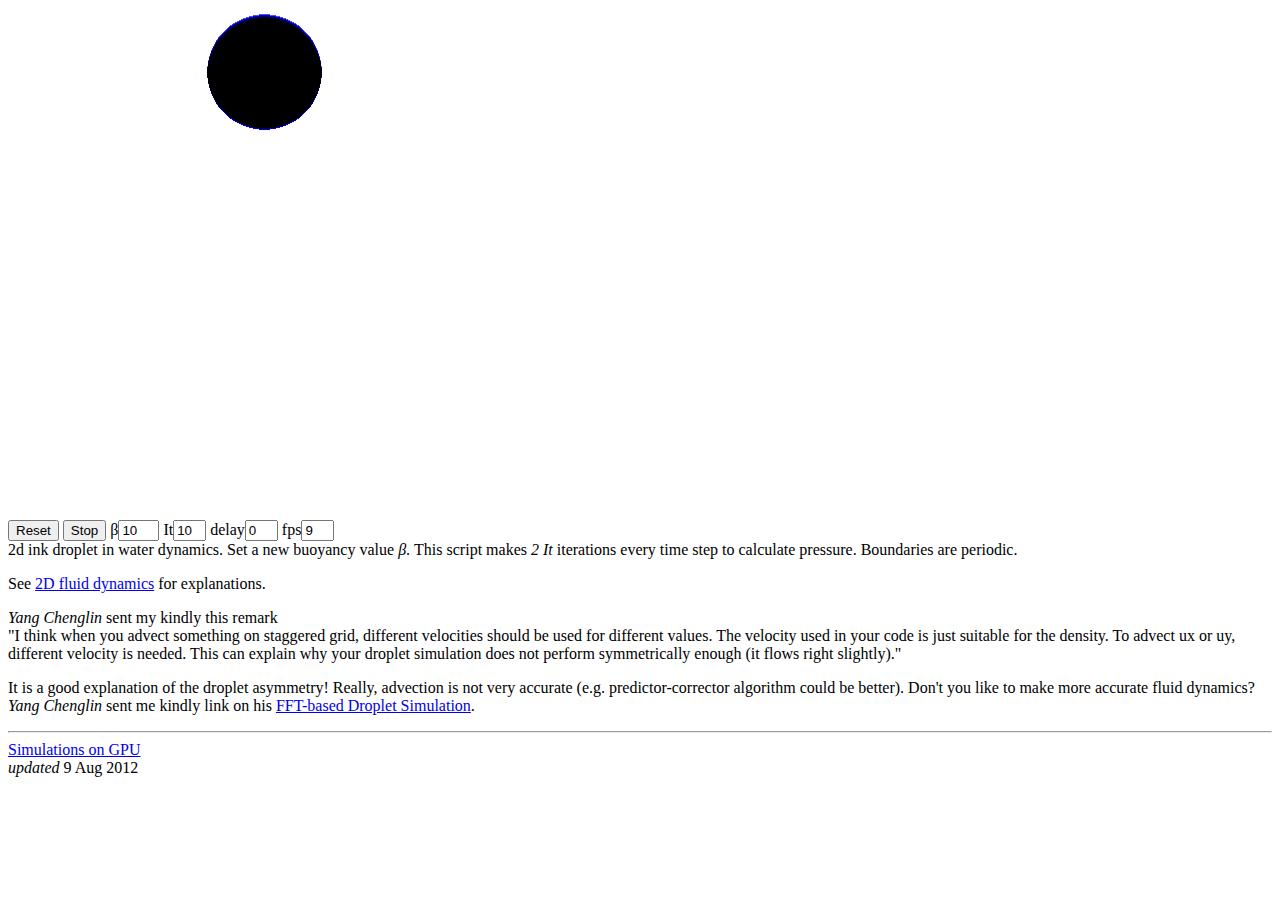
<file: copy_test_Fluwid_randum.html>
<html><head>
<title>2D ink droplet</title>

<script id="shader-fs-show" type="x-shader/x-fragment"> 
#ifdef GL_ES
precision highp float;
#endif
  uniform sampler2D samp;
  varying vec2 tc;
void main(void) {
   float rg = 1. + texture2D(samp, tc).b;
   gl_FragColor = vec4(rg, rg, 1. + rg, 1.);
}
</script> 

<script id="advec-fs" type="x-shader/x-fragment"> 
#ifdef GL_ES
precision highp float;
#endif
  uniform sampler2D samp;
  varying vec2 tc;
  const float h = 1./512., dt = .001, tau = .5*dt/h;
void main(void) {
   vec2 D = -tau*vec2(
     texture2D(samp, tc).r + texture2D(samp, vec2(tc.r - h, tc.g)).r,
     texture2D(samp, tc).g + texture2D(samp, vec2(tc.r, tc.g - h)).g );
   vec2 Df = floor(D),   Dd = D - Df;
   vec2 tc1 = tc + Df*h;
   vec3 new =  
     (texture2D(samp, tc1).rgb*(1. - Dd.g) +
      texture2D(samp, vec2(tc1.r, tc1.g + h)).rgb*Dd.g)*(1. - Dd.r) +
     (texture2D(samp, vec2(tc1.r + h, tc1.g)).rgb*(1. - Dd.g) +
      texture2D(samp, vec2(tc1.r + h, tc1.g + h)).rgb*Dd.g)*Dd.r;
   gl_FragColor = vec4( new, texture2D(samp, tc).a );
}
</script> 

<script id="p-fs" type="x-shader/x-fragment"> 
#ifdef GL_ES
precision highp float;
#endif
  uniform sampler2D samp;
  varying vec2 tc;
  const float h = 1./512.;
void main(void) {
   vec4 t = texture2D(samp, tc);
   t.a =
     (texture2D(samp, vec2(tc.r - h, tc.g)).a +
      texture2D(samp, vec2(tc.r + h, tc.g)).a +
      texture2D(samp, vec2(tc.r, tc.g - h)).a +
      texture2D(samp, vec2(tc.r, tc.g + h)).a -
     (t.r - texture2D(samp, vec2(tc.r - h, tc.g)).r +
      t.g - texture2D(samp, vec2(tc.r, tc.g - h)).g) *h) *.25;
   gl_FragColor = t;
}
</script> 
 
<script id="force-fs" type="x-shader/x-fragment"> 
#ifdef GL_ES
precision highp float;
#endif
  uniform sampler2D samp;
  uniform float c;
  varying vec2 tc;
  const float h = 1./512.;
void main(void) {
   vec4 t = texture2D(samp, tc);
   t.g += c*(t.b + texture2D(samp, vec2(tc.r, tc.g + h)).b );
   gl_FragColor = t;
}
</script> 
 
<script id="div-fs" type="x-shader/x-fragment"> 
#ifdef GL_ES
precision highp float;
#endif
  uniform sampler2D samp;
  varying vec2 tc;
  const float n = 512., h = 1./n;
void main(void) {
   vec4 t = texture2D(samp, tc);
   t.r -= (texture2D(samp, vec2(tc.r + h, tc.g)).a - t.a)*n;
   t.g -= (texture2D(samp, vec2(tc.r, tc.g + h)).a - t.a)*n;
   gl_FragColor = t;
}
</script> 
 
<script id="shader-vs" type="x-shader/x-vertex"> 
  attribute vec2 aPos;
  attribute vec2 aTexCoord;
  varying   vec2 tc;
void main(void) {
   gl_Position = vec4(aPos, 0., 1.);
   tc = aTexCoord;
}
</script> 

<script type="text/javascript">
function getShader ( gl, id ){
   var shaderScript = document.getElementById ( id );
   var str = "";
   var k = shaderScript.firstChild;
   while ( k ){
     if ( k.nodeType == 3 ) str += k.textContent;
     k = k.nextSibling;
   }
   var shader;
   if ( shaderScript.type == "x-shader/x-fragment" )
           shader = gl.createShader ( gl.FRAGMENT_SHADER );
   else if ( shaderScript.type == "x-shader/x-vertex" )
           shader = gl.createShader(gl.VERTEX_SHADER);
   else return null;
   gl.shaderSource(shader, str);
   gl.compileShader(shader);
   if (gl.getShaderParameter(shader, gl.COMPILE_STATUS) == 0)
      alert(id + "\n" + gl.getShaderInfoLog(shader));
   return shader;
}
requestAnimFrame = (function(){
  return  window.webkitRequestAnimationFrame ||
    window.mozRequestAnimationFrame ||
    function(callback, element){ window.setTimeout(callback, 1000 / 60); }
})();

var gl, prog_advec, prog_force, prog_p, prog_div, prog_show,
    FBO, FBO1, texture, texture1,
    timer, delay = 0, it = 10, frames = 0, time, animation,
    n = 512, sampLoc;

// runs first called form body
function main() {
   var c = document.getElementById("c");//get canvase 
   var err = "Your browser does not support ";
   if (!window.WebGLRenderingContext){ // checks if webGL is supoded by browser
     alert(err+"WebGL. See http://get.webgl.org");
     return;}
   try { gl = c.getContext("experimental-webgl");
   } catch(e) {}
   if ( !gl ) {alert("Can't get WebGL"); return;} // is webgl in canvas eliment
   var ext;
   try { ext = gl.getExtension("OES_texture_float"); // is OES_texture_float supoted
   } catch(e) {}
   if ( !ext ) {alert(err + "OES_texture_float extension"); return;}

   prog_force  = gl.createProgram();
   gl.attachShader(prog_force, getShader( gl, "shader-vs" ));
   gl.attachShader(prog_force, getShader( gl, "force-fs" ));
   gl.linkProgram(prog_force);
   gl.useProgram(prog_force);

   gl.uniform1f(gl.getUniformLocation(prog_force, "c"), .001*.5*10 );
   prog_advec  = gl.createProgram();
   gl.attachShader(prog_advec, getShader( gl, "shader-vs" ));
   gl.attachShader(prog_advec, getShader( gl, "advec-fs" ));
   gl.linkProgram(prog_advec);
   prog_p  = gl.createProgram();
   gl.attachShader(prog_p, getShader( gl, "shader-vs" ));
   gl.attachShader(prog_p, getShader( gl, "p-fs" ));
   gl.linkProgram(prog_p);
   prog_div  = gl.createProgram();
   gl.attachShader(prog_div, getShader( gl, "shader-vs" ));
   gl.attachShader(prog_div, getShader( gl, "div-fs" ));
   gl.linkProgram(prog_div);
   prog_show  = gl.createProgram();
   gl.attachShader(prog_show, getShader( gl, "shader-vs" ));
   gl.attachShader(prog_show, getShader( gl, "shader-fs-show" ));
   gl.linkProgram(prog_show);

   gl.useProgram(prog_advec);
   var aPosLoc = gl.getAttribLocation(prog_advec, "aPos");
   var aTexLoc = gl.getAttribLocation(prog_advec, "aTexCoord");
   gl.enableVertexAttribArray( aPosLoc );
   gl.enableVertexAttribArray( aTexLoc );
   var data = new Float32Array([-1,-1, 0,0,  1,-1, 1,0,  -1,1, 0,1,
     1,1, 1,1]);
   gl.bindBuffer(gl.ARRAY_BUFFER, gl.createBuffer());
   gl.bufferData(gl.ARRAY_BUFFER, data, gl.STATIC_DRAW);
   gl.vertexAttribPointer(aPosLoc, 2, gl.FLOAT, gl.FALSE, 16, 0);
   gl.vertexAttribPointer(aTexLoc, 2, gl.FLOAT, gl.FALSE, 16, 8);
   gl.uniform1i(gl.getUniformLocation(prog_advec, "samp"), 1);
   var pixels = [],  h = 2/n, T;
   for(var i = 0; i<n; i++)
     for(var j = 0; j<n; j++){
       var x = h*(j-n/2),  y = h*(i-n/2) - .75;
       if (x*x + y*y > .05) T = 0; else T= -2;
       pixels.push( 0, 0, T, 0 );
     }
   texture = gl.createTexture();
   gl.activeTexture(gl.TEXTURE0);
   gl.bindTexture(gl.TEXTURE_2D, texture);
   gl.pixelStorei(gl.UNPACK_ALIGNMENT, 1);
   gl.texImage2D(gl.TEXTURE_2D, 0, gl.RGBA, n, n, 0,
     gl.RGBA, gl.FLOAT, new Float32Array(pixels));
   gl.texParameteri(gl.TEXTURE_2D, gl.TEXTURE_MIN_FILTER, gl.NEAREST);
   gl.texParameteri(gl.TEXTURE_2D, gl.TEXTURE_MAG_FILTER, gl.NEAREST);

   texture1 = gl.createTexture();
   gl.activeTexture(gl.TEXTURE1);
   gl.bindTexture(gl.TEXTURE_2D, texture1);
   gl.pixelStorei(gl.UNPACK_ALIGNMENT, 1);
   gl.texImage2D(gl.TEXTURE_2D, 0, gl.RGBA, n, n, 0,
     gl.RGBA, gl.FLOAT, new Float32Array(pixels));
   gl.texParameteri(gl.TEXTURE_2D, gl.TEXTURE_MIN_FILTER, gl.NEAREST);
   gl.texParameteri(gl.TEXTURE_2D, gl.TEXTURE_MAG_FILTER, gl.NEAREST);

   FBO = gl.createFramebuffer();
   gl.bindFramebuffer(gl.FRAMEBUFFER, FBO);
   gl.framebufferTexture2D(gl.FRAMEBUFFER, gl.COLOR_ATTACHMENT0,
     gl.TEXTURE_2D, texture, 0);
   if( gl.checkFramebufferStatus(gl.FRAMEBUFFER) != gl.FRAMEBUFFER_COMPLETE)
     alert(err + "FLOAT as the color attachment to an FBO");
   FBO1 = gl.createFramebuffer();
   gl.bindFramebuffer(gl.FRAMEBUFFER, FBO1);
   gl.framebufferTexture2D(gl.FRAMEBUFFER, gl.COLOR_ATTACHMENT0,
       gl.TEXTURE_2D, texture1, 0);

   gl.useProgram(prog_p);
   sampLoc  = gl.getUniformLocation(prog_p, "samp");

   timer = setInterval(fr, 500);
   time = new Date().getTime();
   animation = "animate";
//   draw();
   anim();
}
function draw(){
   gl.bindFramebuffer(gl.FRAMEBUFFER, FBO1);
   gl.useProgram(prog_force);
   gl.drawArrays(gl.TRIANGLE_STRIP, 0, 4);
   gl.flush();

   gl.bindFramebuffer(gl.FRAMEBUFFER, FBO);
   gl.useProgram(prog_advec);
   gl.drawArrays(gl.TRIANGLE_STRIP, 0, 4);
   gl.flush();

   gl.useProgram(prog_p);
   for(var i = 0; i < it; i++){
    gl.uniform1i(sampLoc, 0);
    gl.bindFramebuffer(gl.FRAMEBUFFER, FBO1);
    gl.drawArrays(gl.TRIANGLE_STRIP, 0, 4);
    gl.flush();

    gl.uniform1i(sampLoc, 1);
    gl.bindFramebuffer(gl.FRAMEBUFFER, FBO);
    gl.drawArrays(gl.TRIANGLE_STRIP, 0, 4);
    gl.flush();
   }

   gl.useProgram(prog_div);
   gl.drawArrays(gl.TRIANGLE_STRIP, 0, 4);
   gl.flush();

   gl.useProgram(prog_show);
   gl.bindFramebuffer(gl.FRAMEBUFFER, null);
   gl.drawArrays(gl.TRIANGLE_STRIP, 0, 4);
   frames++;
}
function anim(){
   draw();
   switch ( animation ){
     case "reset":
      var pixels = [], T, h = 2/n;
      for(var i = 0; i<n; i++)
       for(var j = 0; j<n; j++){
        var x = h*(j-n/2),  y = h*(i-n/2) - .75;
        if (x*x + y*y > .05) T = 0; else T= -2;
        pixels.push( 0, 0, T, 0 );
       }
      gl.bindTexture(gl.TEXTURE_2D, texture);
      gl.texImage2D(gl.TEXTURE_2D, 0, gl.RGBA, n, n, 0,
       gl.RGBA, gl.FLOAT, new Float32Array(pixels));
      gl.bindTexture(gl.TEXTURE_2D, texture1);
      gl.texImage2D(gl.TEXTURE_2D, 0, gl.RGBA, n, n, 0,
       gl.RGBA, gl.FLOAT, new Float32Array(pixels));
      animation = "animate";
     case "animate":
       if (delay == 0) requestAnimFrame(anim);
       else setTimeout("requestAnimFrame(anim)", delay);
       break;
     case "stop":
       break;
   }
}
function run(v) {
  if( animation == "animate" ){
    animation = "stop";
    document.getElementById('runBtn').value = "Run ";}
  else{
    animation = "animate";
    document.getElementById('runBtn').value = "Stop";
    anim();
  }
}
function reset() {
  if( animation == "stop" ){
    animation = "reset";
    document.getElementById('runBtn').value = "Stop";
    anim();}
  else animation = "reset";
}
function fr(){
  var ti = new Date().getTime();
  var fps = Math.round(1000*frames/(ti - time));
  document.getElementById("framerate").value = fps;
  frames = 0;  time = ti;
}
function setDelay(val) {
  delay = parseInt(val);
}
function setIt(val) {
  it = parseInt(val);
}
function setBu(v) {
  var bu = v.valueOf();
  gl.useProgram(prog_force);                //    c = dt*b/2
  gl.uniform1f(gl.getUniformLocation(prog_force, "c"), .001*.5*bu );
}

</script>

<style type="text/css">
  H1{ font-size: 120%; color: green}
  H2{ font-size: 100%; color: green}
  pre{ color: darkblue}
</style>
</head>
<body onload="main()">

<canvas id="c" width="512" height="512"></canvas>
<br><button onclick="reset()">Reset</button>
<input type="button" onclick="run()" value="Stop" size="1" id="runBtn">
&beta;<input size="2" value="10" onchange="setBu( this.value )">
It<input size="1" value="10" onchange="setIt( this.value )">
delay<input size="1" value="0" onchange="setDelay( this.value )">
fps<input size="1" id="framerate">

<br>2d ink droplet in water dynamics. Set a new buoyancy value <i>&beta;</i>.
This script makes <i>2 It</i> iterations every time step to calculate pressure.
Boundaries are periodic.

<p>See <a href="fluid.htm">2D fluid dynamics</a> for explanations.

<p><i>Yang Chenglin</i> sent my kindly this remark
<br>"I think when you advect something on staggered grid, different
velocities should be used for different values. The velocity used in
your code is just suitable for the density. To advect ux or uy,
different velocity is needed. This can explain why your droplet
simulation does not perform symmetrically enough (it flows right
slightly)."

<p>It is a good explanation of the droplet asymmetry! Really,
advection is not very accurate (e.g. predictor-corrector algorithm
could be better). Don't you like to make more accurate fluid dynamics?

<i>Yang Chenglin</i> sent me kindly link on his
<a href="http://wildabc.github.com/WebGL/FFTDroplet.html">FFT-based Droplet Simulation</a>.


<hr><a href="contents.htm">Simulations on GPU</a>
<br><i>updated</i> 9 Aug 2012
</body>
</html>
</file>
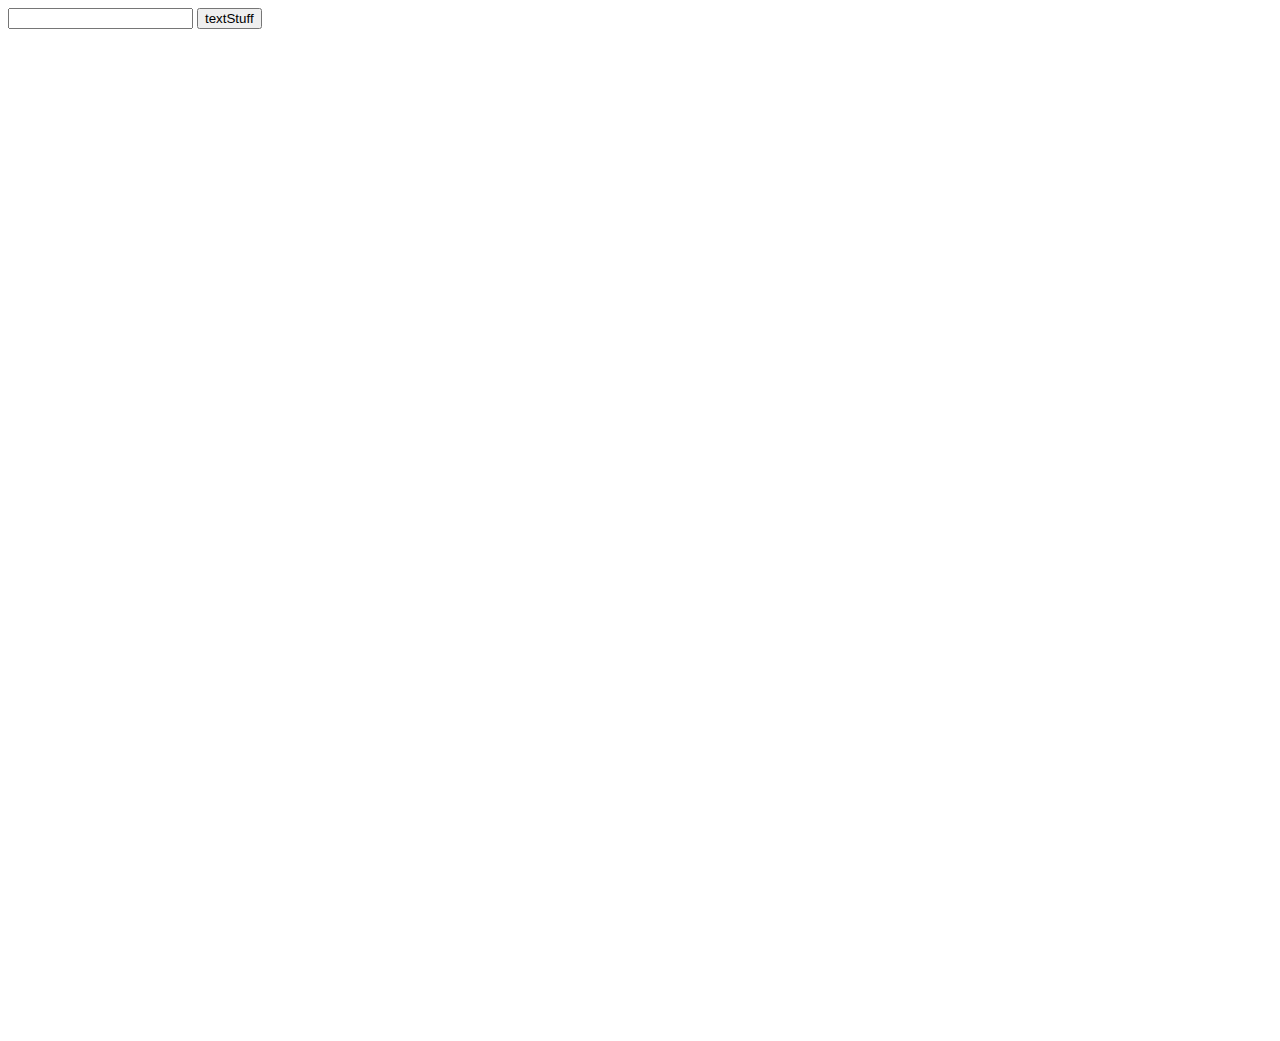
<file: oneBigShap.html>
<!DOCTYPE html>
<html>
<head>
	<script src="jsSHA/src/sha512_nice.js" type="text/javascript"></script>
	<script type="text/javascript">
		function textStuff(){
			
			var inputvalu = document.getElementById('inputText').value; //string place holder
			var shaObj = new jsSHA(inputvalu, "ASCII"); // macks a hash object
			//console.log(shaObj);
			var str = shaObj.getHash("SHA-512", "B64"); // makes hash string 
			//console.log(str);
			
			// make arrays
			var numberArray = new Array();
			var theNumber = new Array();
			var n=str.split(""); // split string in to array
			for(var i=0; i<n.length;i++){
				theNumber[i] = str.charCodeAt(i); // gets charicter code for each
			}
			//console.log(theNumber.toString());
			makeShap(theNumber);
		}

		function makeShap(theNumber){
			var canvas = document.getElementById('theCanvas');
			var context = canvas.getContext('2d');
			context.save();
			
			context.beginPath();
			var num1 = theNumber.shift();
			var num2 = theNumber.shift();
			context.moveTo(num1, num2);			
			//var j = theNumber.length;
			//console.log(theNumber.toString());					
			//context.bezierCurveTo(theNumber);
			lineNew(theNumber, context);
			context.lineWidth = 1;
			context.stroke();
			context.fill();	
			
			}
			// close pathe
			//context.closePath();
		
		function cloneObject(obj) {
			var clone = {};
			for(var i in obj) {
			    if(typeof(obj[i])=="object")
				clone[i] = cloneObject(obj[i]);
			    else
				clone[i] = obj[i];
			}
			return clone;
		}
		// make array in to string and send put it in bezierCurveTo
		function lineNew(arr, context){
		var curvPeram = arr.shift();
			for(i=0;i<arr.length;i++){
					var curvPeram = curvPeram + ", " + arr[i]; 
					console.log(curvPeram);
			}
			function(){context.bezierCurveTo(curvPeram)};
		}
	</script>
</head>
<body>
<div id="start">
	<input id='inputText'  type="text" onkeydown="if(event.keyCode == 13) document.getElementById('submit').click()">
	<input id='submit' type="button" onclick="textStuff();" value="textStuff" />
</div>

<div>
<canvas id="theCanvas" width="1000" height="1000"></canvas>
</div>
</body>
</html>
</file>
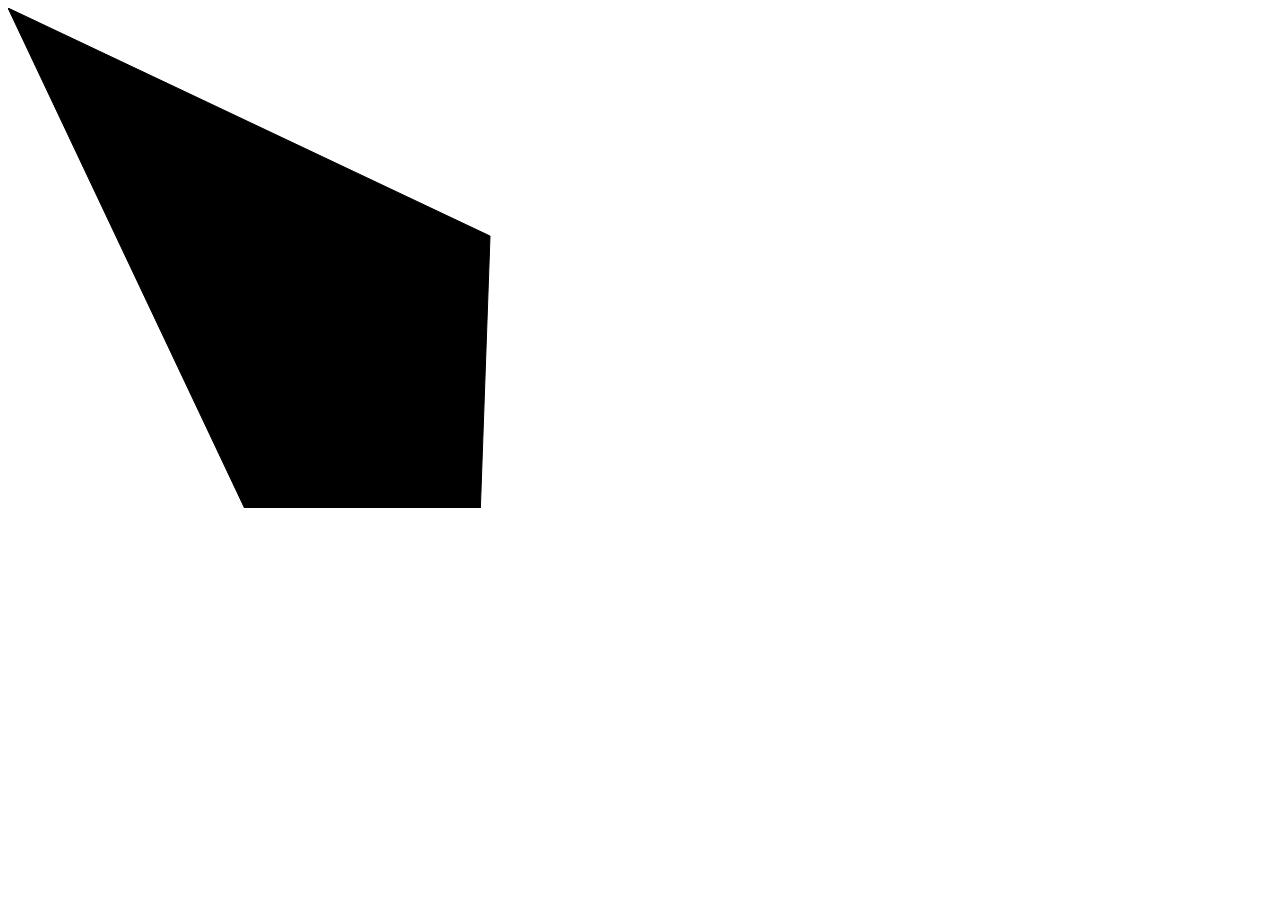
<file: shapFill.html>
<!Doctype HTML>
<html>
<head>
	<script type="text/javascript">
		window.onload = function(){
			var canvas = document.getElementById('theCanvas');
			var context = canvas.getContext('2d');
			var num1 = Math.floor((Math.random()*500)+1);
			var num2 = Math.floor((Math.random()*500)+1);
			var i = 0;
			
			context.moveTo(0,0);
			context.lineTo(num1,num2);
			context.lineTo(num1*2,num2*2);
			context.lineTo(num2,num1);
			context.closePath();
			context.stroke();
			context.fill();		
		}
	</script>
</head>
<body>
	<canvas id="theCanvas" width="500" height="500"></canvas>
</body>
</html>
</file>
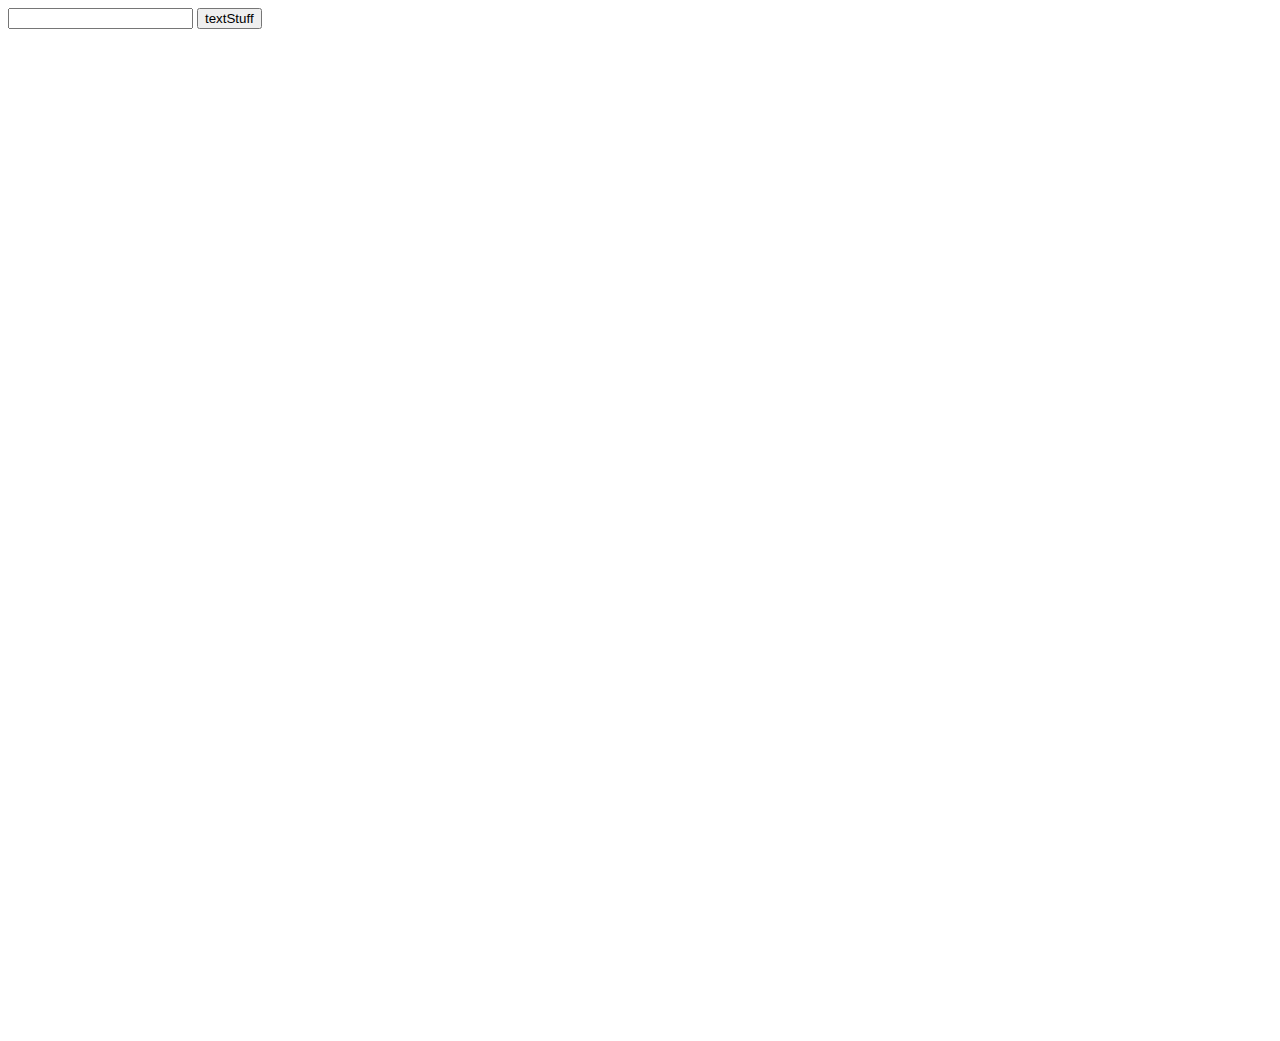
<file: stringToNumberBlobs.html>
<!DOCTYPE html>
<html>
<head>
	<script src="jsSHA/src/sha512_nice.js" type="text/javascript"></script>
	<script type="text/javascript">
		function textStuff(){
			
			var inputvalu = document.getElementById('inputText').value; //string place holder
			var shaObj = new jsSHA(inputvalu, "ASCII"); // macks a hash object
			//console.log(shaObj);
			var str = shaObj.getHash("SHA-512", "B64"); // makes hash string 
			console.log(str);
			
			// make arrays
			var numberArray = new Array();
			var theNumber = new Array();
			var n=str.split(""); // split string in to array
			for(var i=0; i<n.length;i++){
				theNumber[i] = str.charCodeAt(i); // gets charicter code for each
			}
			console.log(theNumber.toString());
			makeShap(theNumber);
		}

		function makeShap(theNumber){
			var canvas = document.getElementById('theCanvas');
			var context = canvas.getContext('2d');
			context.translate(200,200);
			
			// if number is even move on if odd add randum number
			if (theNumber.length%2 == 0){ //check if numbr is even
			}
			else{
				addNum = theNumber.length + 1;
				//console.log(addNum);
				theNumber[addNum] = theNumber[1] + theNumber[2];//Math.floor((Math.random()*500)+1);
				}
			
			//context.moveTo(0,0); // start drowing 
			var num3 = theNumber.length;			
			var i = 0;
			for (var i=1;i<4;i++){
			// loop thru points on path
			context.save();
				var j = 512;
				arrNum = 0;
				//console.log(bakupNubber[0]);
				while(0<j){
					var num1 = theNumber[arrNum];
					arrNum++;
					var num2 = theNumber[arrNum];
					arrNum++;
					num3 = theNumber[arrNum]; 
		
					context.beginPath();
				    context.moveTo(num1, num2);
				    context.bezierCurveTo(num1, num2,num3,num2+10,num3+20,num1+10);
				    context.lineWidth = 1;
				    context.stroke();
					context.fill();	
					
					context.rotate(Math.PI*2/(num3*5)); // rotates the canvase grid
					//context.translate(num1, num2);
					j--;
				}
				context.rotate(Math.PI*2/180); // rotates the canvase grid
			}
			// close pathe
			//context.closePath();
			
		}
		function cloneObject(obj) {
			var clone = {};
			for(var i in obj) {
			    if(typeof(obj[i])=="object")
				clone[i] = cloneObject(obj[i]);
			    else
				clone[i] = obj[i];
			}
			return clone;
		}
	</script>
</head>
<body>
<div id="start">
	<input id='inputText'  type="text" onkeydown="if(event.keyCode == 13) document.getElementById('submit').click()">
	<input id='submit' type="button" onclick="textStuff()" value="textStuff" />
</div>

<div>
<canvas id="theCanvas" width="1000" height="1000"></canvas>
</div>
</body>
</html>
</file>
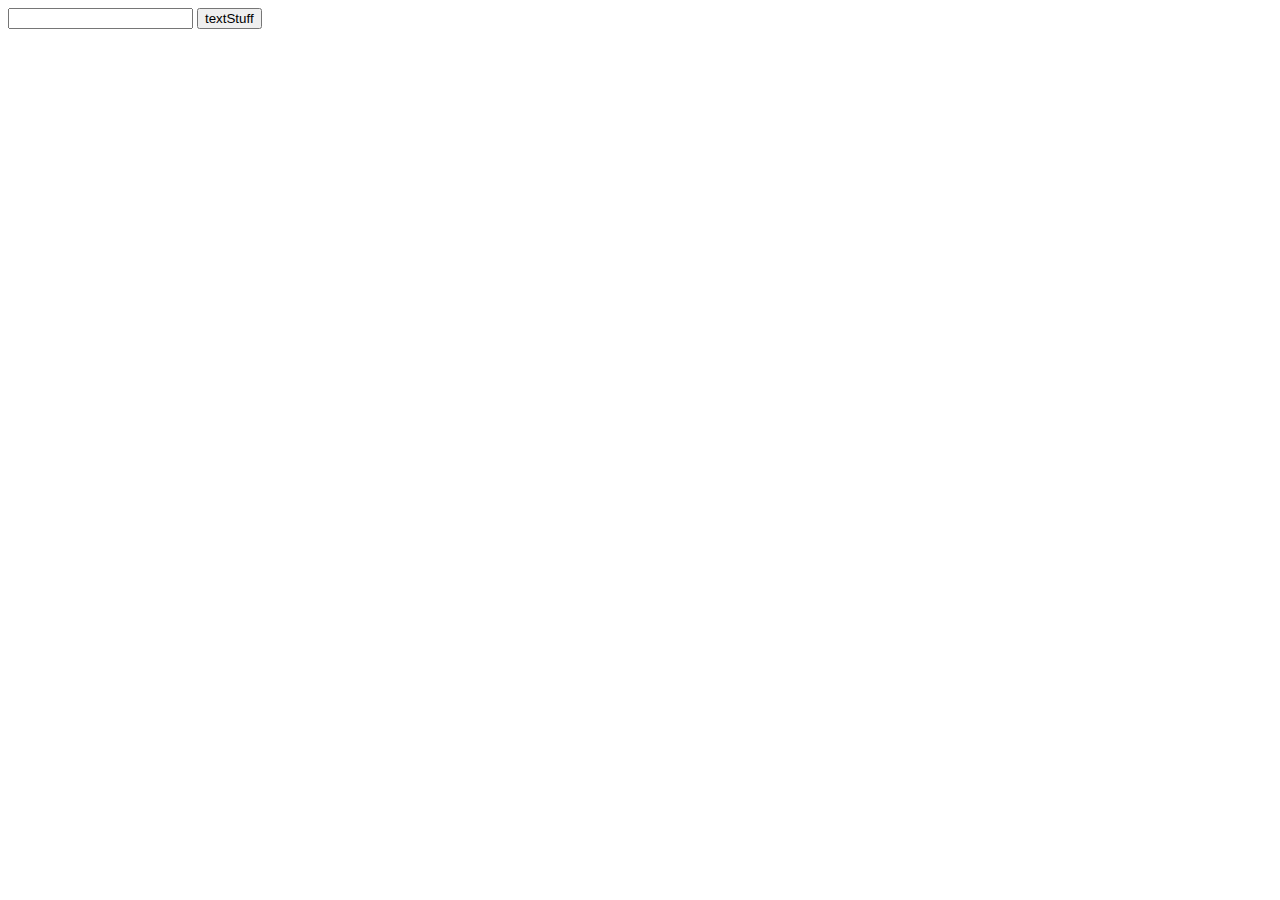
<file: stringToNumberCircals.html>
<!DOCTYPE html>
<html>
<head>
	<script src="jsSHA/src/sha512_nice.js" type="text/javascript"></script>
	<script type="text/javascript">
		function textStuff(){
			
			var inputvalu = document.getElementById('inputText').value; //string place holder
			var shaObj = new jsSHA(inputvalu, "ASCII"); // macks a hash object
			console.log(shaObj);
			var str = shaObj.getHash("SHA-512", "B64"); // makes hash string 
			console.log(str);
			
			// make arrays
			var numberArray = new Array();
			var theNumber = new Array();
			var n=str.split(""); // split string in to array
			for(var i=0; i<n.length;i++){
				theNumber[i] = str.charCodeAt(i); // gets charicter code for each
			}
			console.log(theNumber.toString());
			makeShap(theNumber);
		}

		function makeShap(theNumber){
			var canvas = document.getElementById('theCanvas');
			var context = canvas.getContext('2d');
			context.translate(0,0);
			
			// if number is even move on if odd add randum number
			if (theNumber.length%2 == 0){ //check if numbr is even
			}
			else{
				addNum = theNumber.length + 1;
				//console.log(addNum);
				theNumber[addNum] = theNumber[1] + theNumber[2];//Math.floor((Math.random()*500)+1);
				}
			
			//context.moveTo(0,0); // start drowing 
			var num3 = theNumber.length;			
			var i = 0;
			for (var i=1;i<4;i++){
			// loop thru points on path
			context.save();
				var j = 512;
				arrNum = 0;
				//console.log(bakupNubber[0]);
				while(0<j){
					var num1 = theNumber[arrNum];
					arrNum++;
					var num2 = theNumber[arrNum];
					
					context.beginPath();
					context.arc(num1+num3,num2+num3,num1/4,0,2*Math.PI);
					context.stroke();
					context.fill();	
					//console.log(num1+num3,num2+num3);
					arrNum++;
					num3 = theNumber[arrNum]; // getes the ling of the array
					context.rotate(Math.PI*2/(num3*6)); // rotates the canvase grid
					j--;
				}
				context.rotate(Math.PI*2/(i*6)); // rotates the canvase grid
			}
			// close pathe
			//context.closePath();
			
		}
		function cloneObject(obj) {
			var clone = {};
			for(var i in obj) {
			    if(typeof(obj[i])=="object")
				clone[i] = cloneObject(obj[i]);
			    else
				clone[i] = obj[i];
			}
			return clone;
		}
	</script>
</head>
<body>
<div id="start">
	<input id='inputText'  type="text" onkeydown="if(event.keyCode == 13) document.getElementById('submit').click()">
	<input id='submit' type="button" onclick="textStuff()" value="textStuff" />
</div>

<div>
<canvas id="theCanvas" width="300" height="300"></canvas>
</div>
</body>
</html>
</file>
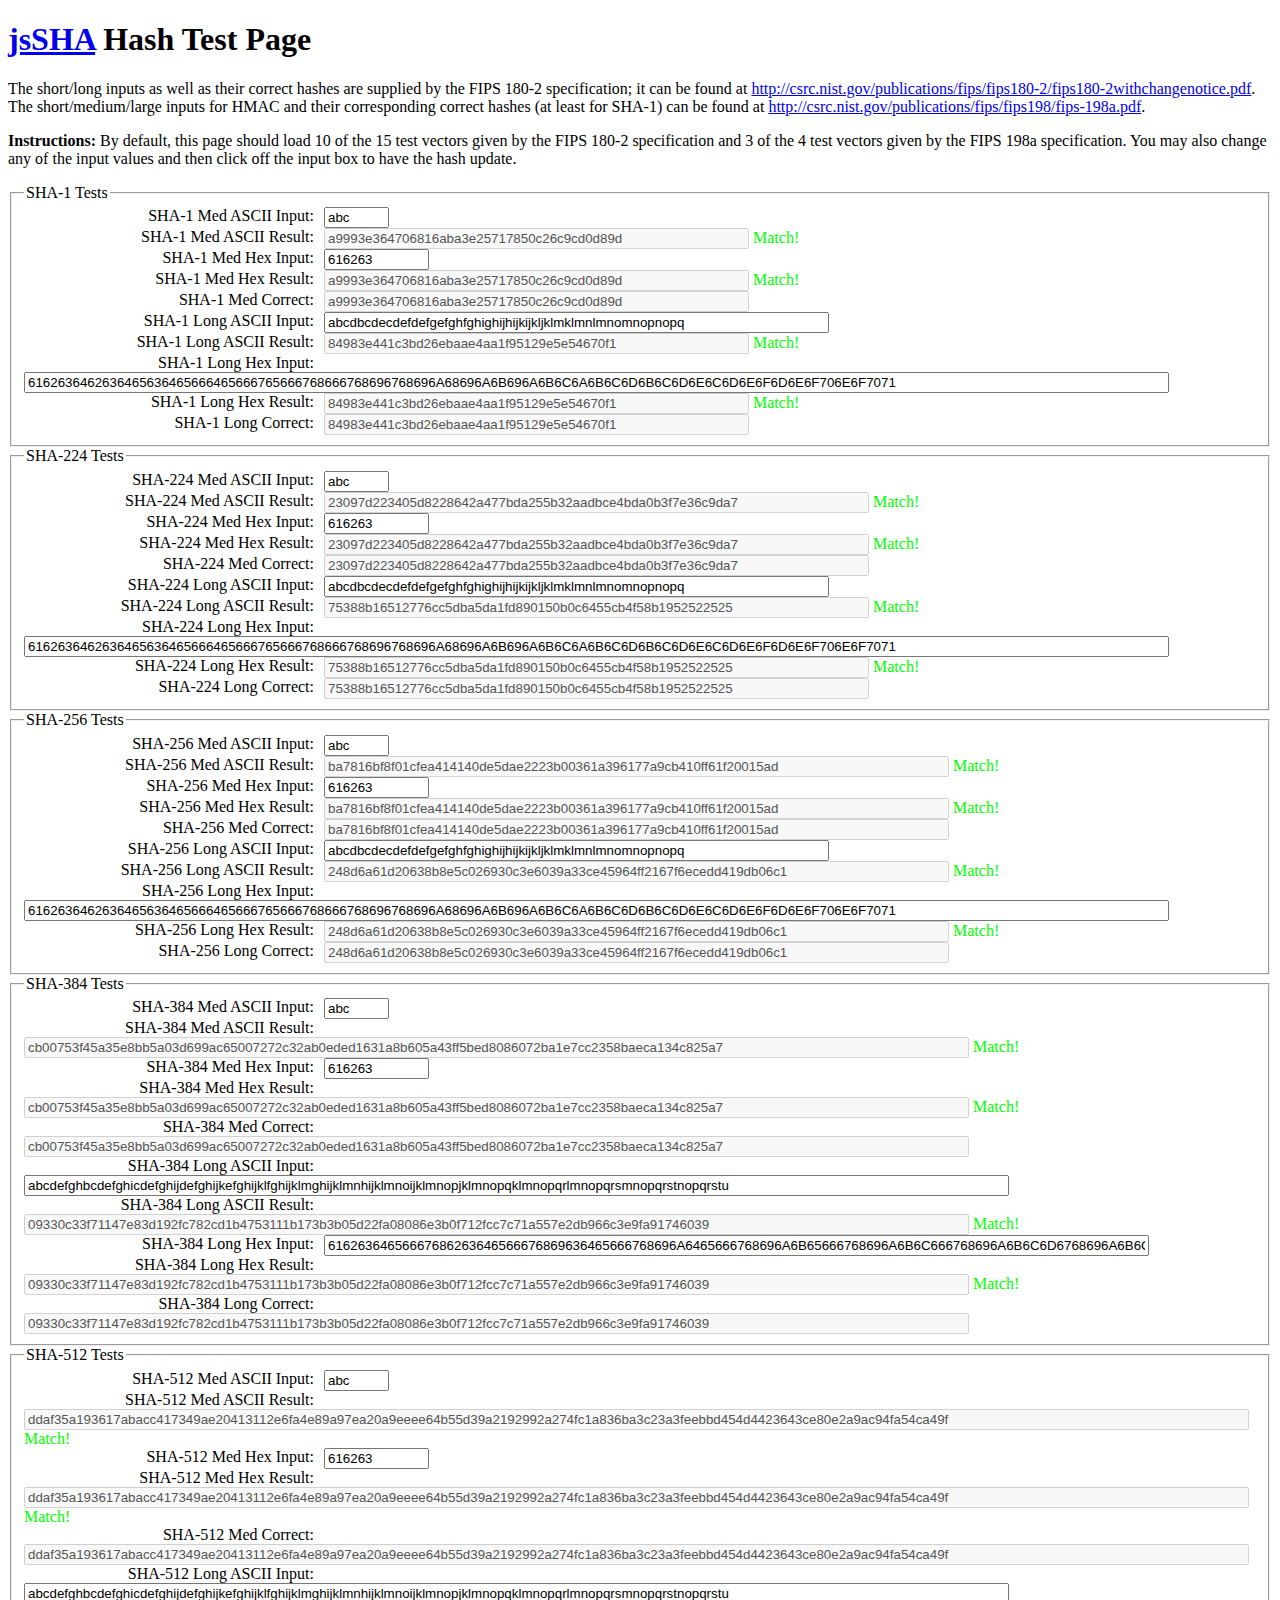
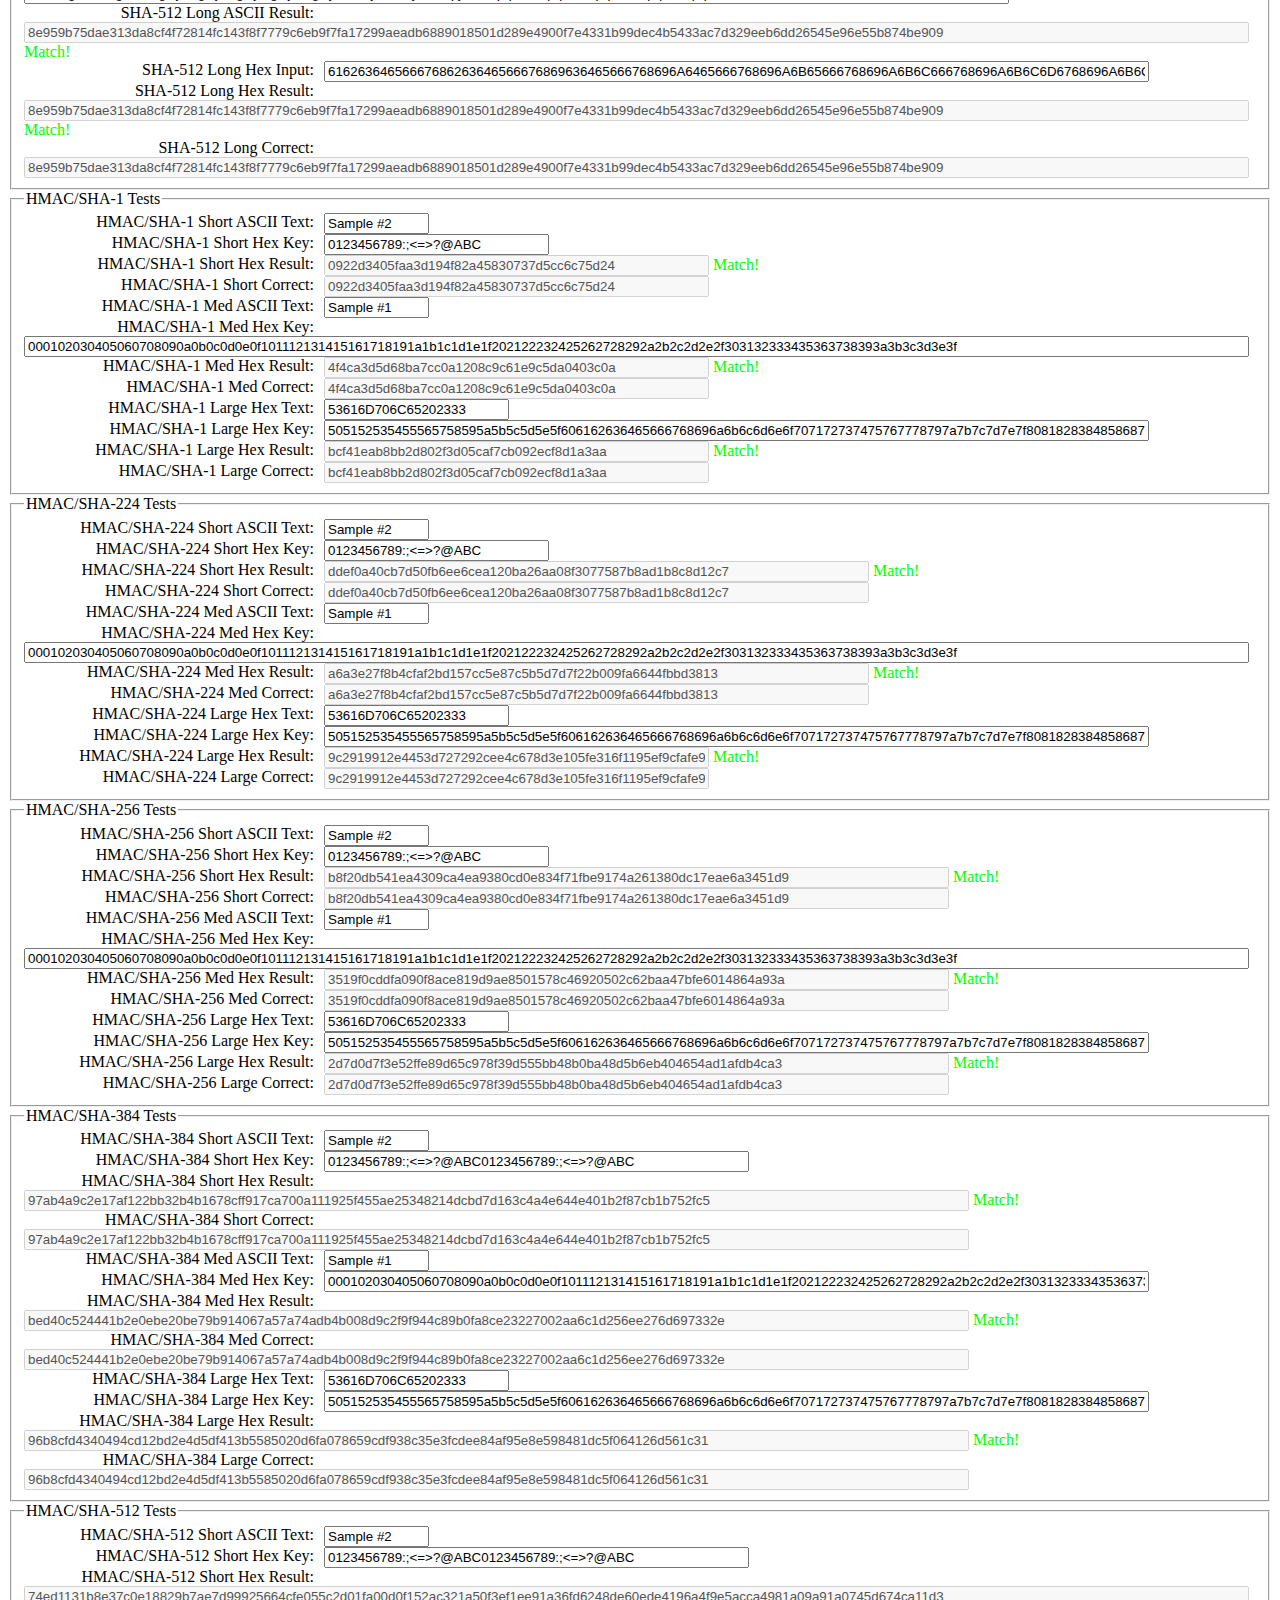
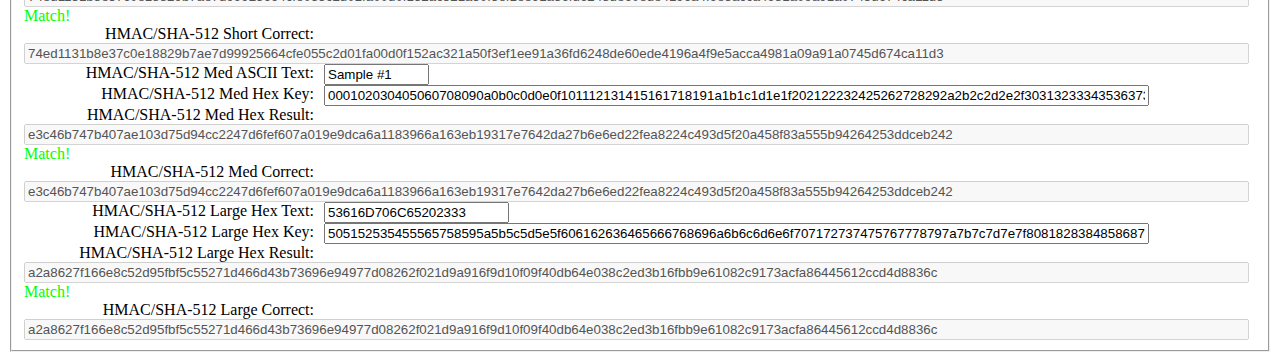
<file: jsSHA/test/test.html>
<!DOCTYPE html PUBLIC "-//W3C//DTD XHTML 1.0 Strict//EN" "http://www.w3.org/TR/xhtml1/DTD/xhtml1-strict.dtd">
<html xmlns="http://www.w3.org/1999/xhtml" xml:lang="en">
	<head>
		<title>jsSHA (http://caligatio.github.com/jsSHA/) - Test</title>
		<script type="text/javascript" src="../src/sha.js"></script>
		<meta http-equiv="Content-Type" content="text/html;charset=utf-8" />
		<style type="text/css">
			label
			{
				width: 290px;
				display: block;
				float: left;
				text-align: right;
				padding-right: 10px;
			}

			.correct
			{
				color: #00FF00;
				background-color: #FFFFFF;
			}

			.incorrect
			{
				color: #FF0000;
				background-color: #FFFFFF;
			}
		</style>
		<script type="text/javascript">
			function calcHashes()
			{
				calcHash("sha1-short", "SHA-1");
				calcHash("sha1-long", "SHA-1");
				calcHash("sha224-short", "SHA-224");
				calcHash("sha224-long", "SHA-224");
				calcHash("sha256-short", "SHA-256");
				calcHash("sha256-long", "SHA-256");
				calcHash("sha384-short", "SHA-384");
				calcHash("sha384-long", "SHA-384");
				calcHash("sha512-long", "SHA-512");
				calcHash("sha512-short", "SHA-512");
				calcHMAC('hmac-sha1-short', "ASCII", "ASCII", "SHA-1");
				calcHMAC('hmac-sha1-med', "ASCII", "HEX", "SHA-1");
				calcHMAC('hmac-sha1-large', "HEX", "HEX", "SHA-1");
				calcHMAC('hmac-sha224-short', "ASCII", "ASCII", "SHA-224");
				calcHMAC('hmac-sha224-med', "ASCII", "HEX", "SHA-224");
				calcHMAC('hmac-sha224-large', "HEX", "HEX", "SHA-224");
				calcHMAC('hmac-sha256-short', "ASCII", "ASCII", "SHA-256");
				calcHMAC('hmac-sha256-med', "ASCII", "HEX", "SHA-256");
				calcHMAC('hmac-sha256-large', "HEX", "HEX", "SHA-256");
				calcHMAC('hmac-sha384-short', "ASCII", "ASCII", "SHA-384");
				calcHMAC('hmac-sha384-med', "ASCII", "HEX", "SHA-384");
				calcHMAC('hmac-sha384-large', "HEX", "HEX", "SHA-384");
				calcHMAC('hmac-sha512-short', "ASCII", "ASCII", "SHA-512");
				calcHMAC('hmac-sha512-med', "ASCII", "HEX", "SHA-512");
				calcHMAC('hmac-sha512-large', "HEX", "HEX", "SHA-512");
			}

			function calcHash(fieldGroupName, variant)
			{
				var tmp = document.getElementById(fieldGroupName+"-ascii-comp");

				var shaObj = new jsSHA(document.getElementById(fieldGroupName+"-ascii-input").value, "ASCII");

				document.getElementById(fieldGroupName+"-ascii-result").value = shaObj.getHash(variant, "HEX");
				if (document.getElementById(fieldGroupName+"-ascii-result").value == document.getElementById(fieldGroupName+"-correct").value)
				{
					tmp.className = "correct";
					tmp.innerHTML = "Match!";
				} else {
					tmp.className = "incorrect";
					tmp.innerHTML = "Mismatch!";
				}

				tmp = document.getElementById(fieldGroupName+"-hex-comp");

				shaObj = new jsSHA(document.getElementById(fieldGroupName+"-hex-input").value, "HEX");

				document.getElementById(fieldGroupName+"-hex-result").value = shaObj.getHash(variant, "HEX");
				if (document.getElementById(fieldGroupName+"-hex-result").value == document.getElementById(fieldGroupName+"-correct").value)
				{
					tmp.className = "correct";
					tmp.innerHTML = "Match!";
				} else {
					tmp.className = "incorrect";
					tmp.innerHTML = "Mismatch!";
				}
			}

			function calcHMAC(fieldGroupName, textFormat, keyFormat, variant)
			{
				var tmp = document.getElementById(fieldGroupName+"-comp");

				var shaObj = new jsSHA(document.getElementById(fieldGroupName+"-text").value, textFormat);

				document.getElementById(fieldGroupName+"-result").value = shaObj.getHMAC(document.getElementById(fieldGroupName+"-key").value, keyFormat, variant, "HEX");
				if (document.getElementById(fieldGroupName+"-result").value == document.getElementById(fieldGroupName+"-correct").value)
				{
					tmp.className = "correct";
					tmp.innerHTML = "Match!";
				} else {
					tmp.className = "incorrect";
					tmp.innerHTML = "Mismatch!";
				}
			}

		</script>
	</head>
	<body onload="calcHashes()">
		<h1><a href="http://caligatio.github.com/jsSHA/">jsSHA</a> Hash Test Page</h1>
		<p>
			The short/long inputs as well as their correct hashes are supplied by the FIPS 180-2 specification; it can be found at <a href="http://csrc.nist.gov/publications/fips/fips180-2/fips180-2withchangenotice.pdf">http://csrc.nist.gov/publications/fips/fips180-2/fips180-2withchangenotice.pdf</a>.  The short/medium/large inputs for HMAC and their corresponding correct hashes (at least for SHA-1) can be found at <a href="http://csrc.nist.gov/publications/fips/fips198/fips-198a.pdf">http://csrc.nist.gov/publications/fips/fips198/fips-198a.pdf</a>.
		</p>

		<p>
			<span style="font-weight: bold">Instructions:</span> By default, this page should load 10 of the 15 test vectors given by the FIPS 180-2 specification and 3 of the 4 test vectors given by the FIPS 198a specification.  You may also change any of the input values and then click off the input box to have the hash update.
		</p>
		<form method="get" action="test.html" onsubmit="return false">
			<fieldset>
				<legend>SHA-1 Tests</legend>
				<div>
					<label for="sha1-short-ascii-input">SHA-1 Med ASCII Input:</label><input type="text" size="5" value="abc" id="sha1-short-ascii-input" onchange="calcHash('sha1-short', 'SHA-1')" />
				</div>
				<div>
					<label for="sha1-short-ascii-result">SHA-1 Med ASCII Result:</label><input type="text" size="50" disabled="disabled" id="sha1-short-ascii-result" />
					<span id="sha1-short-ascii-comp"></span>
				</div>
				<div>
					<label for="sha1-short-hex-input">SHA-1 Med Hex Input:</label><input type="text" size="10" value="616263" id="sha1-short-hex-input" onchange="calcHash('sha1-short', 'SHA-1')" />
				</div>
				<div>
					<label for="sha1-short-hex-result">SHA-1 Med Hex Result:</label><input type="text" size="50" disabled="disabled" id="sha1-short-hex-result" />
					<span id="sha1-short-hex-comp"></span>
				</div>
				<div>
					<label for="sha1-short-correct">SHA-1 Med Correct:</label><input type="text" size="50" value="a9993e364706816aba3e25717850c26c9cd0d89d" disabled="disabled" id="sha1-short-correct" />
				</div>
				<div>
					<label for="sha1-long-ascii-input">SHA-1 Long ASCII Input:</label><input type="text" size="60" value="abcdbcdecdefdefgefghfghighijhijkijkljklmklmnlmnomnopnopq" id="sha1-long-ascii-input" onchange="calcHash('sha1-long', 'SHA-1')" />
				</div>
				<div>
					<label for="sha1-long-ascii-result">SHA-1 Long ASCII Result:</label><input type="text" size="50" disabled="disabled" id="sha1-long-ascii-result" />
					<span id="sha1-long-ascii-comp"></span>
				</div>
				<div>
					<label for="sha1-long-hex-input">SHA-1 Long Hex Input:</label><input type="text" size="140" value="6162636462636465636465666465666765666768666768696768696A68696A6B696A6B6C6A6B6C6D6B6C6D6E6C6D6E6F6D6E6F706E6F7071" id="sha1-long-hex-input" onchange="calcHash('sha1-long', 'SHA-1')" />
				</div>
				<div>
					<label for="sha1-long-hex-result">SHA-1 Long Hex Result:</label><input type="text" size="50" disabled="disabled" id="sha1-long-hex-result" />
					<span id="sha1-long-hex-comp"></span>
				</div>
				<div>
					<label for="sha1-long-correct">SHA-1 Long Correct:</label><input type="text" size="50" value="84983e441c3bd26ebaae4aa1f95129e5e54670f1" disabled="disabled" id="sha1-long-correct" />
				</div>
			</fieldset>
			<fieldset>
				<legend>SHA-224 Tests</legend>
				<div>
					<label for="sha224-short-ascii-input">SHA-224 Med ASCII Input:</label><input type="text" size="5" value="abc" id="sha224-short-ascii-input" onchange="calcHash('sha224-short', 'SHA-224')" />
				</div>
				<div>
					<label for="sha224-short-ascii-result">SHA-224 Med ASCII Result:</label><input type="text" size="65" disabled="disabled" id="sha224-short-ascii-result" />
					<span id="sha224-short-ascii-comp"></span>
				</div>
				<div>
					<label for="sha224-short-hex-input">SHA-224 Med Hex Input:</label><input type="text" size="10" value="616263" id="sha224-short-hex-input" onchange="calcHash('sha224-short', 'SHA-224')" />
				</div>
				<div>
					<label for="sha224-short-hex-result">SHA-224 Med Hex Result:</label><input type="text" size="65" disabled="disabled" id="sha224-short-hex-result" />
					<span id="sha224-short-hex-comp"></span>
				</div>
				<div>
					<label for="sha224-short-correct">SHA-224 Med Correct:</label><input type="text" size="65" value="23097d223405d8228642a477bda255b32aadbce4bda0b3f7e36c9da7" disabled="disabled" id="sha224-short-correct" />
				</div>
				<div>
					<label for="sha224-long-ascii-input">SHA-224 Long ASCII Input:</label><input type="text" size="60" value="abcdbcdecdefdefgefghfghighijhijkijkljklmklmnlmnomnopnopq" id="sha224-long-ascii-input" onchange="calcHash('sha224-long', 'SHA-224')" />
				</div>
				<div>
					<label for="sha224-long-ascii-result">SHA-224 Long ASCII Result:</label><input type="text" size="65" disabled="disabled" id="sha224-long-ascii-result" />
					<span id="sha224-long-ascii-comp"></span>
				</div>
				<div>
					<label for="sha224-long-hex-input">SHA-224 Long Hex Input:</label><input type="text" size="140" value="6162636462636465636465666465666765666768666768696768696A68696A6B696A6B6C6A6B6C6D6B6C6D6E6C6D6E6F6D6E6F706E6F7071" id="sha224-long-hex-input" onchange="calcHash('sha224-long', 'SHA-224')" />
				</div>
				<div>
					<label for="sha224-long-hex-result">SHA-224 Long Hex Result:</label><input type="text" size="65" disabled="disabled" id="sha224-long-hex-result" />
					<span id="sha224-long-hex-comp"></span>
				</div>
				<div>
					<label for="sha224-long-correct">SHA-224 Long Correct:</label><input type="text" size="65" value="75388b16512776cc5dba5da1fd890150b0c6455cb4f58b1952522525" disabled="disabled" id="sha224-long-correct" />
				</div>
			</fieldset>
			<fieldset>
				<legend>SHA-256 Tests</legend>
				<div>
					<label for="sha256-short-ascii-input">SHA-256 Med ASCII Input:</label><input type="text" size="5" value="abc" id="sha256-short-ascii-input" onchange="calcHash('sha256-short', 'SHA-256')" />
				</div>
				<div>
					<label for="sha256-short-ascii-result">SHA-256 Med ASCII Result:</label><input type="text" size="75" disabled="disabled" id="sha256-short-ascii-result" />
					<span id="sha256-short-ascii-comp"></span>
				</div>
				<div>
					<label for="sha256-short-hex-input">SHA-256 Med Hex Input:</label><input type="text" size="10" value="616263" id="sha256-short-hex-input" onchange="calcHash('sha256-short', 'SHA-256')" />
				</div>
				<div>
					<label for="sha256-short-hex-result">SHA-256 Med Hex Result:</label><input type="text" size="75" disabled="disabled" id="sha256-short-hex-result" />
					<span id="sha256-short-hex-comp"></span>
				</div>
				<div>
					<label for="sha256-short-correct">SHA-256 Med Correct:</label><input type="text" size="75" value="ba7816bf8f01cfea414140de5dae2223b00361a396177a9cb410ff61f20015ad" disabled="disabled" id="sha256-short-correct" />
				</div>
				<div>
					<label for="sha256-long-ascii-input">SHA-256 Long ASCII Input:</label><input type="text" size="60" value="abcdbcdecdefdefgefghfghighijhijkijkljklmklmnlmnomnopnopq" id="sha256-long-ascii-input" onchange="calcHash('sha256-long', 'SHA-256')" />
				</div>
				<div>
					<label for="sha256-long-ascii-result">SHA-256 Long ASCII Result:</label><input type="text" size="75" disabled="disabled" id="sha256-long-ascii-result" />
					<span id="sha256-long-ascii-comp"></span>
				</div>
				<div>
					<label for="sha256-long-hex-input">SHA-256 Long Hex Input:</label><input type="text" size="140" value="6162636462636465636465666465666765666768666768696768696A68696A6B696A6B6C6A6B6C6D6B6C6D6E6C6D6E6F6D6E6F706E6F7071" id="sha256-long-hex-input" onchange="calcHash('sha256-long', 'SHA-256')" />
				</div>
				<div>
					<label for="sha256-long-hex-result">SHA-256 Long Hex Result:</label><input type="text" size="75" disabled="disabled" id="sha256-long-hex-result" />
					<span id="sha256-long-hex-comp"></span>
				</div>
				<div>
					<label for="sha256-long-correct">SHA-256 Long Correct:</label><input type="text" size="75" value="248d6a61d20638b8e5c026930c3e6039a33ce45964ff2167f6ecedd419db06c1" disabled="disabled" id="sha256-long-correct" />
				</div>
			</fieldset>
			<fieldset>
				<legend>SHA-384 Tests</legend>
				<div>
					<label for="sha384-short-ascii-input">SHA-384 Med ASCII Input:</label><input type="text" size="5" value="abc" id="sha384-short-ascii-input" onchange="calcHash('sha384-short', 'SHA-384')" />
				</div>
				<div>
					<label for="sha384-short-ascii-result">SHA-384 Med ASCII Result:</label><input type="text" size="115" disabled="disabled" id="sha384-short-ascii-result" />
					<span id="sha384-short-ascii-comp"></span>
				</div>
				<div>
					<label for="sha384-short-hex-input">SHA-384 Med Hex Input:</label><input type="text" size="10" value="616263" id="sha384-short-hex-input" onchange="calcHash('sha384-short', 'SHA-384')" />
				</div>
				<div>
					<label for="sha384-short-hex-result">SHA-384 Med Hex Result:</label><input type="text" size="115" disabled="disabled" id="sha384-short-hex-result" />
					<span id="sha384-short-hex-comp"></span>
				</div>
				<div>
					<label for="sha384-short-correct">SHA-384 Med Correct:</label><input type="text" size="115" value="cb00753f45a35e8bb5a03d699ac65007272c32ab0eded1631a8b605a43ff5bed8086072ba1e7cc2358baeca134c825a7" disabled="disabled" id="sha384-short-correct" />
				</div>
				<div>
					<label for="sha384-long-ascii-input">SHA-384 Long ASCII Input:</label><input type="text" size="120" value="abcdefghbcdefghicdefghijdefghijkefghijklfghijklmghijklmnhijklmnoijklmnopjklmnopqklmnopqrlmnopqrsmnopqrstnopqrstu" id="sha384-long-ascii-input" onchange="calcHash('sha384-long', 'SHA-384')" />
				</div>
				<div>
					<label for="sha384-long-ascii-result">SHA-384 Long ASCII Result:</label><input type="text" size="115" disabled="disabled" id="sha384-long-ascii-result" />
					<span id="sha384-long-ascii-comp"></span>
				</div>
				<div>
					<label for="sha384-long-hex-input">SHA-384 Long Hex Input:</label><input type="text" size="100" value="[base64]" id="sha384-long-hex-input" onchange="calcHash('sha384-long', 'SHA-384')" />
				</div>
				<div>
					<label for="sha384-long-hex-result">SHA-384 Long Hex Result:</label><input type="text" size="115" disabled="disabled" id="sha384-long-hex-result" />
					<span id="sha384-long-hex-comp"></span>
				</div>
				<div>
					<label for="sha384-long-correct">SHA-384 Long Correct:</label><input type="text" size="115" value="09330c33f71147e83d192fc782cd1b4753111b173b3b05d22fa08086e3b0f712fcc7c71a557e2db966c3e9fa91746039" disabled="disabled" id="sha384-long-correct" />
				</div>
			</fieldset>
			<fieldset>
				<legend>SHA-512 Tests</legend>
				<div>
					<label for="sha512-short-ascii-input">SHA-512 Med ASCII Input:</label><input type="text" size="5" value="abc" id="sha512-short-ascii-input" onchange="calcHash('sha512-short', 'SHA-512')" />
				</div>
				<div>
					<label for="sha512-short-ascii-result">SHA-512 Med ASCII Result:</label><input type="text" size="150" disabled="disabled" id="sha512-short-ascii-result" />
					<span id="sha512-short-ascii-comp"></span>
				</div>
				<div>
					<label for="sha512-short-hex-input">SHA-512 Med Hex Input:</label><input type="text" size="10" value="616263" id="sha512-short-hex-input" onchange="calcHash('sha512-short', 'SHA-512')" />
				</div>
				<div>
					<label for="sha512-short-hex-result">SHA-512 Med Hex Result:</label><input type="text" size="150" disabled="disabled" id="sha512-short-hex-result" />
					<span id="sha512-short-hex-comp"></span>
				</div>
				<div>
					<label for="sha512-short-correct">SHA-512 Med Correct:</label><input type="text" size="150" value="ddaf35a193617abacc417349ae20413112e6fa4e89a97ea20a9eeee64b55d39a2192992a274fc1a836ba3c23a3feebbd454d4423643ce80e2a9ac94fa54ca49f" disabled="disabled" id="sha512-short-correct" />
				</div>
				<div>
					<label for="sha512-long-ascii-input">SHA-512 Long ASCII Input:</label><input type="text" size="120" value="abcdefghbcdefghicdefghijdefghijkefghijklfghijklmghijklmnhijklmnoijklmnopjklmnopqklmnopqrlmnopqrsmnopqrstnopqrstu" id="sha512-long-ascii-input" onchange="calcHash('sha512-long', 'SHA-512')" />
				</div>
				<div>
					<label for="sha512-long-ascii-result">SHA-512 Long ASCII Result:</label><input type="text" size="150" disabled="disabled" id="sha512-long-ascii-result" />
					<span id="sha512-long-ascii-comp"></span>
				</div>
				<div>
					<label for="sha512-long-hex-input">SHA-512 Long Hex Input:</label><input type="text" size="100" value="[base64]" id="sha512-long-hex-input" onchange="calcHash('sha512-long', 'SHA-512')" />
				</div>
				<div>
					<label for="sha512-long-hex-result">SHA-512 Long Hex Result:</label><input type="text" size="150" disabled="disabled" id="sha512-long-hex-result" />
					<span id="sha512-long-hex-comp"></span>
				</div>
				<div>
					<label for="sha512-long-correct">SHA-512 Long Correct:</label><input type="text" size="150" value="8e959b75dae313da8cf4f72814fc143f8f7779c6eb9f7fa17299aeadb6889018501d289e4900f7e4331b99dec4b5433ac7d329eeb6dd26545e96e55b874be909" disabled="disabled" id="sha512-long-correct" />
				</div>
			</fieldset>
		</form>
		<form method="get" action="test.html" onsubmit="return false">
			<fieldset>
				<legend>HMAC/SHA-1 Tests</legend>

				<div>
					<label for="hmac-sha1-short-text">HMAC/SHA-1 Short ASCII Text:</label><input type="text" size="10" value="Sample #2" id="hmac-sha1-short-text" onchange="calcHMAC('hmac-sha1-short', 'ASCII', 'ASCII', 'SHA-1')" />
				</div>
				<div>
					<label for="hmac-sha1-short-key">HMAC/SHA-1 Short Hex Key:</label><input type="text" size="25" value="0123456789:;&lt;=>?@ABC" id="hmac-sha1-short-key" onchange="calcHMAC('hmac-sha1-short', 'ASCII', 'ASCII', 'SHA-1')" />
				</div>
				<div>
					<label for="hmac-sha1-short-result">HMAC/SHA-1 Short Hex Result:</label><input type="text" size="45" disabled="disabled" id="hmac-sha1-short-result" />
					<span id="hmac-sha1-short-comp"></span>
				</div>
				<div>
					<label for="hmac-sha1-short-correct">HMAC/SHA-1 Short Correct:</label><input type="text" size="45" value="0922d3405faa3d194f82a45830737d5cc6c75d24" disabled="disabled" id="hmac-sha1-short-correct" />
				</div>
				<div>
					<label for="hmac-sha1-med-text">HMAC/SHA-1 Med ASCII Text:</label><input type="text" size="10" value="Sample #1" id="hmac-sha1-med-text" onchange="calcHMAC('hmac-sha1-med', 'ASCII', 'HEX', 'SHA-1')" />
				</div>
				<div>
					<label for="hmac-sha1-med-key">HMAC/SHA-1 Med Hex Key:</label><input type="text" size="150" value="000102030405060708090a0b0c0d0e0f101112131415161718191a1b1c1d1e1f202122232425262728292a2b2c2d2e2f303132333435363738393a3b3c3d3e3f" id="hmac-sha1-med-key" onchange="calcHMAC('hmac-sha1-med', 'ASCII', 'HEX', 'SHA-1')" />
				</div>
				<div>
					<label for="hmac-sha1-med-result">HMAC/SHA-1 Med Hex Result:</label><input type="text" size="45" disabled="disabled" id="hmac-sha1-med-result" />
					<span id="hmac-sha1-med-comp"></span>
				</div>
				<div>
					<label for="hmac-sha1-med-correct">HMAC/SHA-1 Med Correct:</label><input type="text" size="45" value="4f4ca3d5d68ba7cc0a1208c9c61e9c5da0403c0a" disabled="disabled" id="hmac-sha1-med-correct" />
				</div>
				<div>
					<label for="hmac-sha1-large-text">HMAC/SHA-1 Large Hex Text:</label><input type="text" size="20" value="53616D706C65202333" id="hmac-sha1-large-text" onchange="calcHMAC('hmac-sha1-large', 'HEX', 'HEX', 'SHA-1')" />
				</div>
				<div>
					<label for="hmac-sha1-large-key">HMAC/SHA-1 Large Hex Key:</label><input type="text" size="100" value="[base64]" id="hmac-sha1-large-key" onchange="calcHMAC('hmac-sha1-large', 'HEX', 'HEX', 'SHA-1')" />
				</div>
				<div>
					<label for="hmac-sha1-large-result">HMAC/SHA-1 Large Hex Result:</label><input type="text" size="45" disabled="disabled" id="hmac-sha1-large-result" />
					<span id="hmac-sha1-large-comp"></span>
				</div>
				<div>
					<label for="hmac-sha1-large-correct">HMAC/SHA-1 Large Correct:</label><input type="text" size="45" value="bcf41eab8bb2d802f3d05caf7cb092ecf8d1a3aa" disabled="disabled" id="hmac-sha1-large-correct" />
				</div>
			</fieldset>
			<fieldset>
				<legend>HMAC/SHA-224 Tests</legend>
				<div>
					<label for="hmac-sha224-short-text">HMAC/SHA-224 Short ASCII Text:</label><input type="text" size="10" value="Sample #2" id="hmac-sha224-short-text" onchange="calcHMAC('hmac-sha224-short', 'ASCII', 'ASCII', 'SHA-224')" />
				</div>
				<div>
					<label for="hmac-sha224-short-key">HMAC/SHA-224 Short Hex Key:</label><input type="text" size="25" value="0123456789:;&lt;=>?@ABC" id="hmac-sha224-short-key" onchange="calcHMAC('hmac-sha224-short', 'ASCII', 'ASCII', 'SHA-224')" />
				</div>
				<div>
					<label for="hmac-sha224-short-result">HMAC/SHA-224 Short Hex Result:</label><input type="text" size="65" disabled="disabled" id="hmac-sha224-short-result" />
					<span id="hmac-sha224-short-comp"></span>
				</div>
				<div>
					<label for="hmac-sha224-short-correct">HMAC/SHA-224 Short Correct:</label><input type="text" size="65" value="ddef0a40cb7d50fb6ee6cea120ba26aa08f3077587b8ad1b8c8d12c7" disabled="disabled" id="hmac-sha224-short-correct" />
				</div>
				<div>
					<label for="hmac-sha224-med-text">HMAC/SHA-224 Med ASCII Text:</label><input type="text" size="10" value="Sample #1" id="hmac-sha224-med-text" onchange="calcHMAC('hmac-sha224-med', 'ASCII', 'HEX', 'SHA-224')" />
				</div>
				<div>
					<label for="hmac-sha224-med-key">HMAC/SHA-224 Med Hex Key:</label><input type="text" size="150" value="000102030405060708090a0b0c0d0e0f101112131415161718191a1b1c1d1e1f202122232425262728292a2b2c2d2e2f303132333435363738393a3b3c3d3e3f" id="hmac-sha224-med-key" onchange="calcHMAC('hmac-sha224-med', 'ASCII', 'HEX', 'SHA-224')" />
				</div>
				<div>
					<label for="hmac-sha224-med-result">HMAC/SHA-224 Med Hex Result:</label><input type="text" size="65" disabled="disabled" id="hmac-sha224-med-result" />
					<span id="hmac-sha224-med-comp"></span>
				</div>
				<div>
					<label for="hmac-sha224-med-correct">HMAC/SHA-224 Med Correct:</label><input type="text" size="65" value="a6a3e27f8b4cfaf2bd157cc5e87c5b5d7d7f22b009fa6644fbbd3813" disabled="disabled" id="hmac-sha224-med-correct" />
				</div>
				<div>
					<label for="hmac-sha224-large-text">HMAC/SHA-224 Large Hex Text:</label><input type="text" size="20" value="53616D706C65202333" id="hmac-sha224-large-text" onchange="calcHMAC('hmac-sha224-large', 'HEX', 'HEX', 'SHA-224')" />
				</div>
				<div>
					<label for="hmac-sha224-large-key">HMAC/SHA-224 Large Hex Key:</label><input type="text" size="100" value="[base64]" id="hmac-sha224-large-key" onchange="calcHMAC('hmac-sha224-large', 'HEX', 'HEX', 'SHA-224')" />
				</div>
				<div>
					<label for="hmac-sha224-large-result">HMAC/SHA-224 Large Hex Result:</label><input type="text" size="45" disabled="disabled" id="hmac-sha224-large-result" />
					<span id="hmac-sha224-large-comp"></span>
				</div>
				<div>
					<label for="hmac-sha224-large-correct">HMAC/SHA-224 Large Correct:</label><input type="text" size="45" value="9c2919912e4453d727292cee4c678d3e105fe316f1195ef9cfafe9f0" disabled="disabled" id="hmac-sha224-large-correct" />
				</div>
			</fieldset>
			<fieldset>
				<legend>HMAC/SHA-256 Tests</legend>
				<div>
					<label for="hmac-sha256-short-text">HMAC/SHA-256 Short ASCII Text:</label><input type="text" size="10" value="Sample #2" id="hmac-sha256-short-text" onchange="calcHMAC('hmac-sha256-short', 'ASCII', 'ASCII', 'SHA-256')" />
				</div>
				<div>
					<label for="hmac-sha256-short-key">HMAC/SHA-256 Short Hex Key:</label><input type="text" size="25" value="0123456789:;&lt;=>?@ABC" id="hmac-sha256-short-key" onchange="calcHMAC('hmac-sha256-short', 'ASCII', 'ASCII', 'SHA-256')" />
				</div>
				<div>
					<label for="hmac-sha256-short-result">HMAC/SHA-256 Short Hex Result:</label><input type="text" size="75" disabled="disabled" id="hmac-sha256-short-result" />
					<span id="hmac-sha256-short-comp"></span>
				</div>
				<div>
					<label for="hmac-sha256-short-correct">HMAC/SHA-256 Short Correct:</label><input type="text" size="75" value="b8f20db541ea4309ca4ea9380cd0e834f71fbe9174a261380dc17eae6a3451d9" disabled="disabled" id="hmac-sha256-short-correct" />
				</div>
				<div>
					<label for="hmac-sha256-med-text">HMAC/SHA-256 Med ASCII Text:</label><input type="text" size="10" value="Sample #1" id="hmac-sha256-med-text" onchange="calcHMAC('hmac-sha256-med', 'ASCII', 'HEX', 'SHA-256')" />
				</div>
				<div>
					<label for="hmac-sha256-med-key">HMAC/SHA-256 Med Hex Key:</label><input type="text" size="150" value="000102030405060708090a0b0c0d0e0f101112131415161718191a1b1c1d1e1f202122232425262728292a2b2c2d2e2f303132333435363738393a3b3c3d3e3f" id="hmac-sha256-med-key" onchange="calcHMAC('hmac-sha256-med', 'ASCII', 'HEX', 'SHA-256')" />
				</div>
				<div>
					<label for="hmac-sha256-med-result">HMAC/SHA-256 Med Hex Result:</label><input type="text" size="75" disabled="disabled" id="hmac-sha256-med-result" />
					<span id="hmac-sha256-med-comp"></span>
				</div>
				<div>
					<label for="hmac-sha256-med-correct">HMAC/SHA-256 Med Correct:</label><input type="text" size="75" value="3519f0cddfa090f8ace819d9ae8501578c46920502c62baa47bfe6014864a93a" disabled="disabled" id="hmac-sha256-med-correct" />
				</div>
				<div>
					<label for="hmac-sha256-large-text">HMAC/SHA-256 Large Hex Text:</label><input type="text" size="20" value="53616D706C65202333" id="hmac-sha256-large-text" onchange="calcHMAC('hmac-sha256-large', 'HEX', 'HEX', 'SHA-256')" />
				</div>
				<div>
					<label for="hmac-sha256-large-key">HMAC/SHA-256 Large Hex Key:</label><input type="text" size="100" value="[base64]" id="hmac-sha256-large-key" onchange="calcHMAC('hmac-sha256-large', 'HEX', 'HEX', 'SHA-256')" />
				</div>
				<div>
					<label for="hmac-sha256-large-result">HMAC/SHA-256 Large Hex Result:</label><input type="text" size="75" disabled="disabled" id="hmac-sha256-large-result" />
					<span id="hmac-sha256-large-comp"></span>
				</div>
				<div>
					<label for="hmac-sha256-large-correct">HMAC/SHA-256 Large Correct:</label><input type="text" size="75" value="2d7d0d7f3e52ffe89d65c978f39d555bb48b0ba48d5b6eb404654ad1afdb4ca3" disabled="disabled" id="hmac-sha256-large-correct" />
				</div>
			</fieldset>
			<fieldset>
				<legend>HMAC/SHA-384 Tests</legend>
				<div>
					<label for="hmac-sha384-short-text">HMAC/SHA-384 Short ASCII Text:</label><input type="text" size="10" value="Sample #2" id="hmac-sha384-short-text" onchange="calcHMAC('hmac-sha384-short', 'ASCII', 'ASCII', 'SHA-384')" />
				</div>
				<div>
					<label for="hmac-sha384-short-key">HMAC/SHA-384 Short Hex Key:</label><input type="text" size="50" value="0123456789:;&lt;=>?@ABC0123456789:;&lt;=>?@ABC" id="hmac-sha384-short-key" onchange="calcHMAC('hmac-sha384-short', 'ASCII', 'ASCII', 'SHA-384')" />
				</div>
				<div>
					<label for="hmac-sha384-short-result">HMAC/SHA-384 Short Hex Result:</label><input type="text" size="115" disabled="disabled" id="hmac-sha384-short-result" />
					<span id="hmac-sha384-short-comp"></span>
				</div>
				<div>
					<label for="hmac-sha384-short-correct">HMAC/SHA-384 Short Correct:</label><input type="text" size="115" value="97ab4a9c2e17af122bb32b4b1678cff917ca700a111925f455ae25348214dcbd7d163c4a4e644e401b2f87cb1b752fc5" disabled="disabled" id="hmac-sha384-short-correct" />
				</div>
				<div>
					<label for="hmac-sha384-med-text">HMAC/SHA-384 Med ASCII Text:</label><input type="text" size="10" value="Sample #1" id="hmac-sha384-med-text" onchange="calcHMAC('hmac-sha384-med', 'ASCII', 'HEX', 'SHA-384')" />
				</div>
				<div>
					<label for="hmac-sha384-med-key">HMAC/SHA-384 Med Hex Key:</label><input type="text" size="100" value="[base64]" id="hmac-sha384-med-key" onchange="calcHMAC('hmac-sha384-med', 'ASCII', 'HEX', 'SHA-384')" />
				</div>
				<div>
					<label for="hmac-sha384-med-result">HMAC/SHA-384 Med Hex Result:</label><input type="text" size="115" disabled="disabled" id="hmac-sha384-med-result" />
					<span id="hmac-sha384-med-comp"></span>
				</div>
				<div>
					<label for="hmac-sha384-med-correct">HMAC/SHA-384 Med Correct:</label><input type="text" size="115" value="bed40c524441b2e0ebe20be79b914067a57a74adb4b008d9c2f9f944c89b0fa8ce23227002aa6c1d256ee276d697332e" disabled="disabled" id="hmac-sha384-med-correct" />
				</div>
				<div>
					<label for="hmac-sha384-large-text">HMAC/SHA-384 Large Hex Text:</label><input type="text" size="20" value="53616D706C65202333" id="hmac-sha384-large-text" onchange="calcHMAC('hmac-sha384-large', 'HEX', 'HEX', 'SHA-384')" />
				</div>
				<div>
					<label for="hmac-sha384-large-key">HMAC/SHA-384 Large Hex Key:</label><input type="text" size="100" value="[base64]" id="hmac-sha384-large-key" onchange="calcHMAC('hmac-sha384-large', 'HEX', 'HEX', 'SHA-384')" />
				</div>
				<div>
					<label for="hmac-sha384-large-result">HMAC/SHA-384 Large Hex Result:</label><input type="text" size="115" disabled="disabled" id="hmac-sha384-large-result" />
					<span id="hmac-sha384-large-comp"></span>
				</div>
				<div>
					<label for="hmac-sha384-large-correct">HMAC/SHA-384 Large Correct:</label><input type="text" size="115" value="96b8cfd4340494cd12bd2e4d5df413b5585020d6fa078659cdf938c35e3fcdee84af95e8e598481dc5f064126d561c31" disabled="disabled" id="hmac-sha384-large-correct" />
				</div>
			</fieldset>
			<fieldset>
				<legend>HMAC/SHA-512 Tests</legend>
				<div>
					<label for="hmac-sha512-short-text">HMAC/SHA-512 Short ASCII Text:</label><input type="text" size="10" value="Sample #2" id="hmac-sha512-short-text" onchange="calcHMAC('hmac-sha512-short', 'ASCII', 'ASCII', 'SHA-512')" />
				</div>
				<div>
					<label for="hmac-sha512-short-key">HMAC/SHA-512 Short Hex Key:</label><input type="text" size="50" value="0123456789:;&lt;=>?@ABC0123456789:;&lt;=>?@ABC" id="hmac-sha512-short-key" onchange="calcHMAC('hmac-sha512-short', 'ASCII', 'ASCII', 'SHA-512')" />
				</div>
				<div>
					<label for="hmac-sha512-short-result">HMAC/SHA-512 Short Hex Result:</label><input type="text" size="150" disabled="disabled" id="hmac-sha512-short-result" />
					<span id="hmac-sha512-short-comp"></span>
				</div>
				<div>
					<label for="hmac-sha512-short-correct">HMAC/SHA-512 Short Correct:</label><input type="text" size="150" value="74ed1131b8e37c0e18829b7ae7d99925664cfe055c2d01fa00d0f152ac321a50f3ef1ee91a36fd6248de60ede4196a4f9e5acca4981a09a91a0745d674ca11d3" disabled="disabled" id="hmac-sha512-short-correct" />
				</div>
				<div>
					<label for="hmac-sha512-med-text">HMAC/SHA-512 Med ASCII Text:</label><input type="text" size="10" value="Sample #1" id="hmac-sha512-med-text" onchange="calcHMAC('hmac-sha512-med', 'ASCII', 'HEX', 'SHA-512')" />
				</div>
				<div>
					<label for="hmac-sha512-med-key">HMAC/SHA-512 Med Hex Key:</label><input type="text" size="100" value="[base64]" id="hmac-sha512-med-key" onchange="calcHMAC('hmac-sha512-med', 'ASCII', 'HEX', 'SHA-512')" />
				</div>
				<div>
					<label for="hmac-sha512-med-result">HMAC/SHA-512 Med Hex Result:</label><input type="text" size="150" disabled="disabled" id="hmac-sha512-med-result" />
					<span id="hmac-sha512-med-comp"></span>
				</div>
				<div>
					<label for="hmac-sha512-med-correct">HMAC/SHA-512 Med Correct:</label><input type="text" size="150" value="e3c46b747b407ae103d75d94cc2247d6fef607a019e9dca6a1183966a163eb19317e7642da27b6e6ed22fea8224c493d5f20a458f83a555b94264253ddceb242" disabled="disabled" id="hmac-sha512-med-correct" />
				</div>
				<div>
					<label for="hmac-sha512-large-text">HMAC/SHA-512 Large Hex Text:</label><input type="text" size="20" value="53616D706C65202333" id="hmac-sha512-large-text" onchange="calcHMAC('hmac-sha512-large', 'HEX', 'HEX', 'SHA-512')" />
				</div>
				<div>
					<label for="hmac-sha512-large-key">HMAC/SHA-512 Large Hex Key:</label><input type="text" size="100" value="[base64]" id="hmac-sha512-large-key" onchange="calcHMAC('hmac-sha512-large', 'HEX', 'HEX', 'SHA-512')" />
				</div>
				<div>
					<label for="hmac-sha512-large-result">HMAC/SHA-512 Large Hex Result:</label><input type="text" size="150" disabled="disabled" id="hmac-sha512-large-result" />
					<span id="hmac-sha512-large-comp"></span>
				</div>
				<div>
					<label for="hmac-sha512-large-correct">HMAC/SHA-512 Large Correct:</label><input type="text" size="150" value="a2a8627f166e8c52d95fbf5c55271d466d43b73696e94977d08262f021d9a916f9d10f09f40db64e038c2ed3b16fbb9e61082c9173acfa86445612ccd4d8836c" disabled="disabled" id="hmac-sha512-large-correct" />
				</div>
			</fieldset>
		</form>
	</body>
</html>
</file>
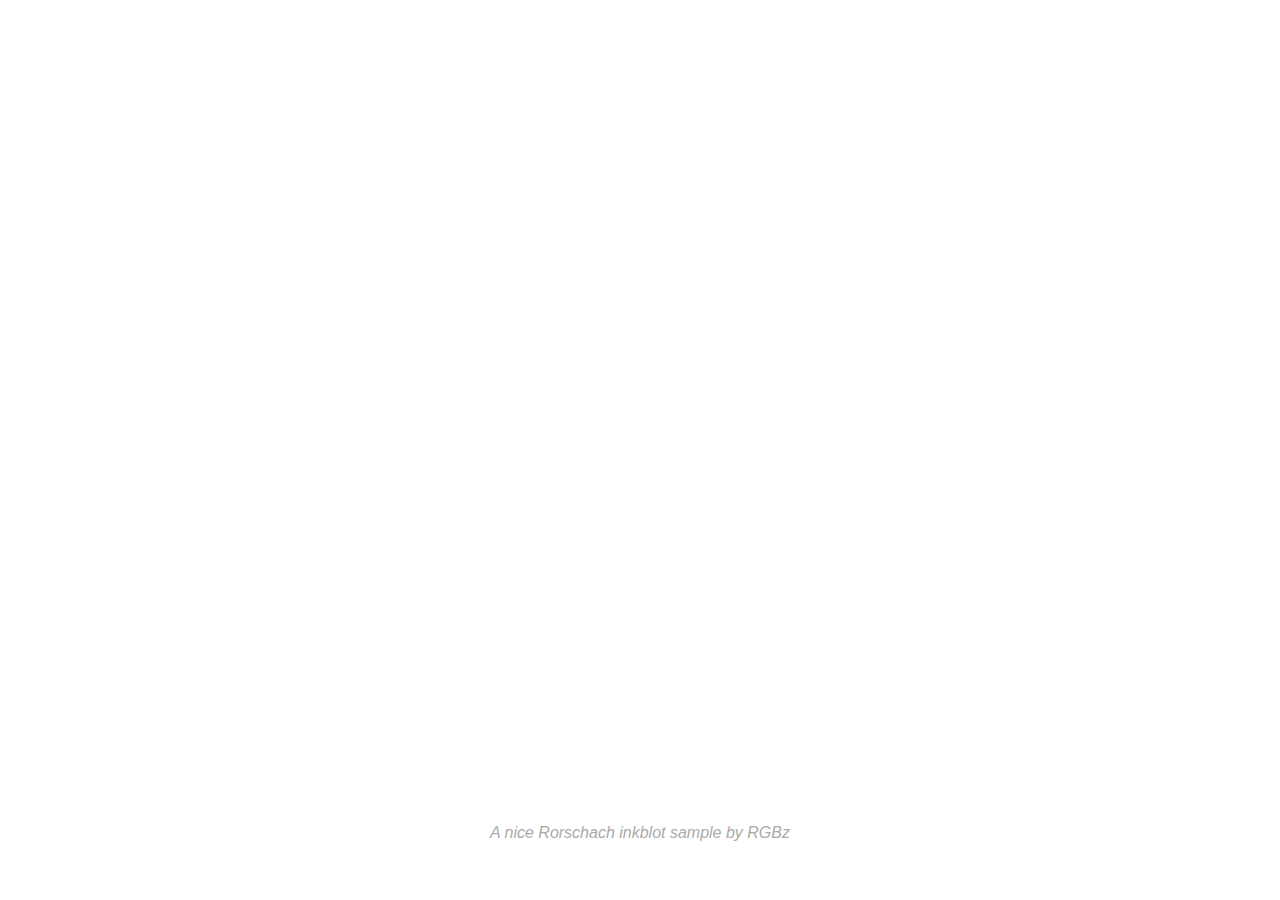
<file: app/Vendors/Inkblot/rorschach.html>
<html>
  <head>
    <title>Sample Rorschach Inkblot</title>
    <style>
    body {text-align:center;font-style:italic;color:#aaa;font-family:sans-serif}
    img {border:1px solid #aaa;padding:4px}
    canvas {margin:0 auto}
    </style>
    <script type="text/javascript" src="rorschach.js"></script>
  </head>
  <body>

    <!-- Create an HTML5 canvas to paint on -->
    <canvas id="rorschachCanvas" width="800" height="800">
    This text is displayed if your browser does not support HTML5 Canvas.
    </canvas>
    <p>
    A nice Rorschach inkblot sample by RGBz
    </p>
    <p>
    </p>

    <!-- Run the rorschach script -->
    <script type="text/javascript">

    // Create a Rorschach inkblot painter
    var painter = new RorschachPainter();

    // Set the amount of ink range
    painter.setInkAmountRange(25000, 25000);

    // Set the maximum blob dimensions
    painter.setMaximumBlobDimensions(7, 5);

    // Set the palette to a few colors
    painter.setPalette([
      new Color(0, 0, 0),

    ]);

    // Paint the inkblot on the canvas element
    painter.paint("rorschachCanvas");

    </script>

  </body>
</html>
</file>
